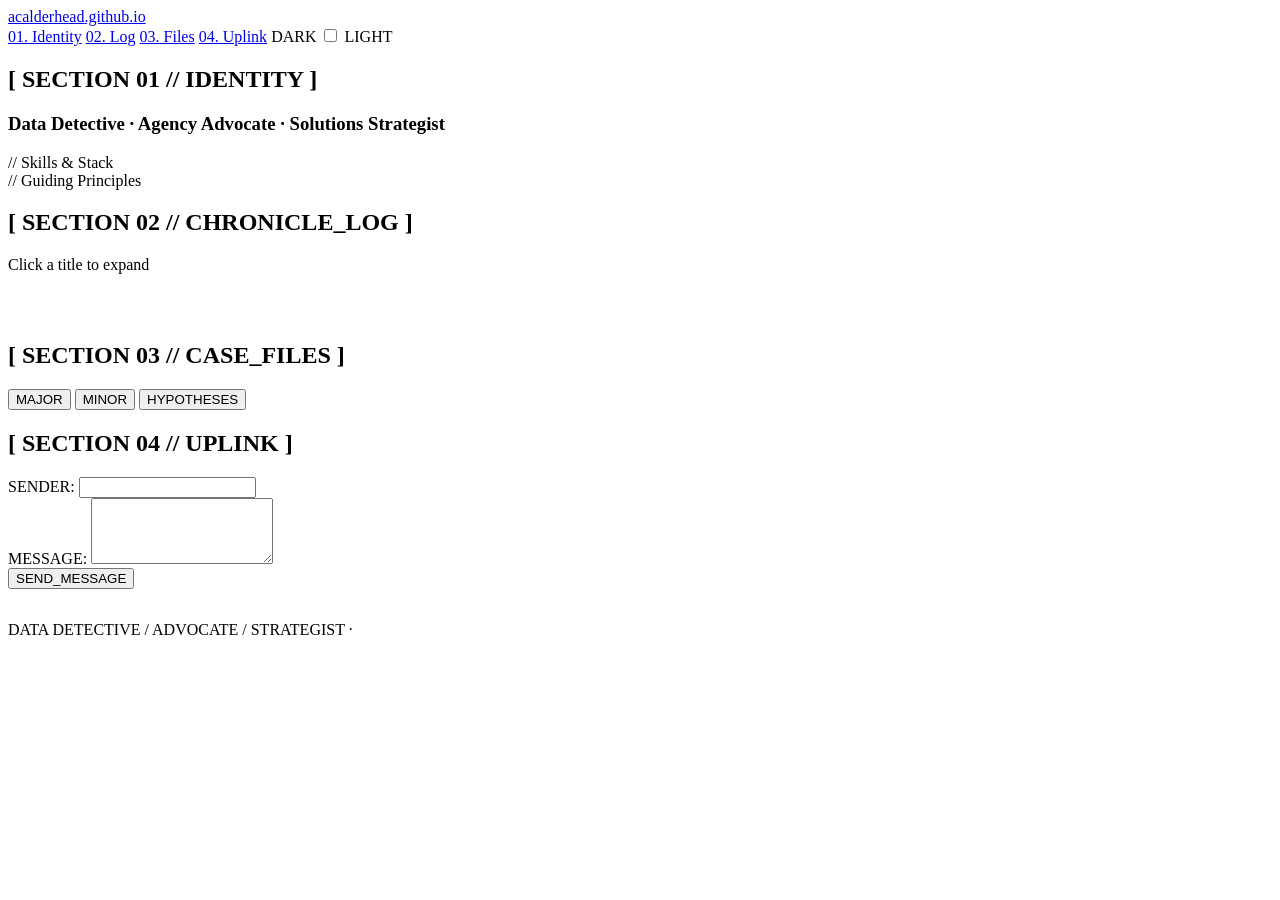
<file: index.html>
<nav>
    <div class="nav-inner">
        <a href="#about" class="nav-logo interactive">
            acalderhead<span class="nav-logo-suffix">.github.io</span>
        </a>
        <div class="nav-links">
            <a href="#about"   class="interactive">01. Identity</a>
            <a href="#cv"      class="interactive">02. Log</a>
            <a href="#gallery" class="interactive">03. Files</a>
            <a href="#contact" class="interactive">04. Uplink</a>

            <!-- Binary slider theme toggle -->
            <label class="theme-switch interactive" title="Toggle theme">
                <span class="sw-label sw-on" id="sw-dark">DARK</span>
                <input type="checkbox" id="theme-check" onchange="toggleTheme()">
                <span class="switch-track"><span class="switch-thumb"></span></span>
                <span class="sw-label" id="sw-light">LIGHT</span>
            </label>
        </div>
    </div>
</nav>

<!-- ================================================================
     MAIN CONTENT
<div class="container">

    <!-- ============================================================
         SECTION 01 — IDENTITY
    ============================================================ -->
    <section id="about" class="fade-section">
        <div class="section-header">
            <h2>[ SECTION 01 // IDENTITY ]</h2>
            <!-- Populated by app.js from identity.coordinates -->
            <span class="coord-badge" id="coord-mount"></span>
        </div>

        <!-- Bio block -->
        <div class="identity-block glass">
            <h3>Data Detective · Agency Advocate · Solutions Strategist</h3>
            <!-- Bio paragraphs injected by app.js -->
            <div class="identity-bio" id="bio-mount"></div>
            <!-- Stats tiles injected by app.js -->
            <div class="stats-row" id="stats-mount"></div>
        </div>

        <!-- Skills block -->
        <div class="skills-block glass">
            <div class="skills-label">// Skills &amp; Stack</div>
            <!-- Skill groups injected by app.js -->
            <div class="skills-tags" id="skills-mount"></div>
        </div>

        <!-- Quotes rotator -->
        <div class="quotes-container">
            <div class="quotes-body glass">
                <div class="quotes-block-header">// Guiding Principles</div>
                <div class="quotes-grid">
                    <!-- Number index injected by app.js -->
                    <div class="quotes-index" id="quotes-index"></div>
                    <!-- Active quote injected by app.js -->
                    <div class="quote-file" id="quote-file" role="region" aria-live="polite"></div>
                </div>
            </div>
        </div>
    </section>

    <!-- ============================================================
         SECTION 02 — CHRONICLE LOG
    ============================================================ -->
    <section id="cv" class="fade-section section-gap">
        <div class="section-header">
            <h2>[ SECTION 02 // CHRONICLE_LOG ]</h2>
            <span class="coord-badge">Click a title to expand</span>
        </div>
        <!-- Timeline entries injected by app.js -->
        <div class="timeline glass" id="chronicle-mount"
             style="padding: 1.5rem 1.5rem 1.5rem 3rem;">
        </div>
    </section>

    <!-- ============================================================
         SECTION 03 — CASE FILES (gallery)
    ============================================================ -->
    <section id="gallery" class="fade-section section-gap">
        <div class="section-header">
            <h2>[ SECTION 03 // CASE_FILES ]</h2>
            <!-- Tab buttons — onclick calls window.switchGalleryMode() from app.js -->
            <div class="gallery-mode-bar">
                <button class="gallery-tab active interactive"
                        onclick="switchGalleryMode('major')">MAJOR</button>
                <button class="gallery-tab interactive"
                        onclick="switchGalleryMode('minor')">MINOR</button>
                <button class="gallery-tab interactive"
                        onclick="switchGalleryMode('hypotheses')">HYPOTHESES</button>
            </div>
        </div>

        <div class="gallery-body glass">
            <!-- Index panel (left) -->
            <nav class="gallery-index" id="gallery-index" aria-label="File index"></nav>
            <!-- Detail panel (right) -->
            <div class="gallery-file" id="gallery-file" role="region" aria-live="polite"></div>
        </div>
    </section>

    <!-- ============================================================
         SECTION 04 — UPLINK (contact)
    ============================================================ -->
    <section id="contact" class="fade-section section-gap" style="margin-bottom: 2rem;">
        <div class="section-header">
            <h2>[ SECTION 04 // UPLINK ]</h2>
        </div>

        <!--
            Note: not a <form> tag — GitHub Pages has no server.
            Submit dispatches a mailto: link instead.
            Labels/placeholders are set by app.js from portfolio.json.
        -->
        <div class="uplink-form glass" id="uplink-form">
            <div class="form-line" id="email-line">
                <!-- Label text set by app.js -->
                <label for="from-email" id="from-label">SENDER:</label>
                <input type="text" id="from-email"
                       class="interactive" autocomplete="email"
                       onblur="validateEmailField()">
            </div>
            <div class="form-error-msg" id="email-error" role="alert"></div>

            <div class="form-line" style="border: none;">
                <label for="data-msg" id="data-label">MESSAGE:</label>
                <textarea id="data-msg" rows="4" class="interactive"></textarea>
            </div>
            <!-- Label text set by app.js -->
            <button type="button" id="submit-btn"
                    class="submit-btn interactive"
                    onclick="handleUplink(event)">SEND_MESSAGE</button>
        </div>
    </section>

</div><!-- /container -->

<!-- ================================================================
     FOOTER
<footer class="glass">
    <div class="footer-inner">
        <!-- Links injected by app.js from portfolio.json footer.links -->
        <div class="footer-links" id="footer-links-mount"></div>

        <div class="footer-bottom">
            <span class="footer-tagline">DATA DETECTIVE / ADVOCATE / STRATEGIST</span>
            <span class="footer-sep">·</span>
            <!-- Built-with string injected by app.js -->
            <span class="footer-built" id="footer-built"></span>
        </div>
    </div>
</footer>

<!-- ================================================================
     JAVASCRIPT
     Load order matters:
       1. canvas.js  — defines HexCanvas (no DOM dependency beyond #hex-canvas)
       2. ui.js      — defines UI, binds window.toggleTheme etc.
       3. app.js     — async; fetches JSON, renders, then calls HexCanvas.init()
<script src="assets/js/canvas.js"></script>
<script src="assets/js/ui.js"></script>
<script src="assets/js/app.js"></script>

</body>
</html>
<!DOCTYPE html>
<html lang="en">
<head>
    <meta charset="UTF-8">
    <meta name="viewport" content="width=device-width, initial-scale=1.0">
    <title>acalderhead</title>
    <link rel="preconnect" href="https://fonts.googleapis.com">
    <link rel="stylesheet" href="assets/css/style.css">
</head>
<body class="loading">

    <canvas id="neural-canvas"></canvas>

    <nav>
        <div class="nav-inner">
            <span id="nav-brand" class="logo"></span>
            <label class="theme-toggle">
                <input type="checkbox" id="theme-trigger" onchange="toggleTheme()">
                <span class="slider"></span>
            </label>
        </div>
    </nav>

    <main class="container">
        <section id="identity" class="fade-in">
            <header class="section-meta"><h2 id="label-identity"></h2><span id="coords"></span></header>
            <div class="glass-block" id="bio-target"></div>
        </section>

        <section id="gallery" class="fade-in">
            <header class="section-meta"><h2 id="label-gallery"></h2></header>
            <div class="gallery-layout glass-block">
                <nav id="gallery-menu"></nav>
                <article id="gallery-viewer"></article>
            </div>
        </section>
    </main>

    <script src="assets/js/canvas.js"></script>
    <script src="assets/js/ui.js"></script>
    <script src="assets/js/app.js"></script>
</body>
</html>
</file>
<file: assets/css/style.css>
:root {
    --bg-base:    #0D0D0D;
    --bg-surface: #141414;
    --text-main:  #E0E0E0;
    --text-muted: #888888;
    --accent-p:   #FF8C00;
    --accent-s:   #4682B4;
    --grid-line:  rgba(70, 130, 180, 0.20);
    --font-head:  'Rajdhani', sans-serif;
    --font-body:  'Inter', sans-serif;
    --font-mono:  'JetBrains Mono', monospace;

    --glass-bg:      #141414;
    --glass-border:  rgba(255, 255, 255, 0.06);
    --glass-shine:   transparent;
    --glass-shadow:  0 4px 18px rgba(0, 0, 0, 0.35);
}

body.light-mode {
    --bg-base:    #F0F2F5;
    --bg-surface: #E8ECF0;
    --text-main:  #1A1A1A;
    --text-muted: #555555;
    --accent-p:   #4682B4;
    --accent-s:   #FF8C00;
    --grid-line:  rgba(70, 130, 180, 0.28);

    --glass-bg:      #E8ECF0;
    --glass-border:  rgba(0, 0, 0, 0.08);
    --glass-shine:   transparent;
    --glass-shadow:  0 2px 12px rgba(0, 0, 0, 0.07);
}

/* ================================================================
   RESET & BASE
*, *::before, *::after { box-sizing: border-box; margin: 0; padding: 0; }

html { scroll-behavior: smooth; }

body {
    background-color: var(--bg-base);
    color: var(--text-main);
    font-family: var(--font-body);
    line-height: 1.6;
    overflow-x: hidden;
    transition: background-color 0.5s ease, color 0.5s ease;
}

::-webkit-scrollbar { width: 4px; }
::-webkit-scrollbar-track { background: var(--bg-base); }
::-webkit-scrollbar-thumb { background: var(--accent-s); border-radius: 10px; }

/* ================================================================
   HEX CANVAS
   Fixed behind all content, full viewport, pointer-events:none
   so clicks fall through to page elements.
   A semi-transparent overlay tints the warm parchment hex grid
   to sit harmoniously with the dark page chrome.
#hex-canvas {
    position: fixed; top: 0; left: 0;
    width: 100vw; height: 100vh;
    z-index: -1;
    pointer-events: auto;   /* receives mouse/click for hover+ripple */
    opacity: 0.18;          /* subtle — doesn't compete with dark content */
    transition: opacity 0.6s ease;
}

/* In light mode the hex is more visible since the page bg is light */
body.light-mode #hex-canvas {
    opacity: 0.55;
}

/* ================================================================
   GLASSMORPHISM UTILITY
.glass {
    background: var(--glass-bg);
    border: 1px solid var(--glass-border);
    box-shadow: var(--glass-shadow);
    isolation: isolate;
    will-change: background;
    transition: background 0.5s ease, border-color 0.5s ease, box-shadow 0.5s ease;
}

/* ================================================================
   LAYOUT
.container { max-width: 1000px; margin: 0 auto; padding: 6rem 2rem 3rem; }

.fade-section {
    opacity: 0; transform: translateY(22px);
    transition: opacity 0.9s ease-out, transform 0.9s ease-out;
    will-change: opacity, transform;
}
.fade-section.visible { opacity: 1; transform: translateY(0); will-change: auto; }

.section-gap { margin-top: 5rem; }

/* ================================================================
   NAVIGATION
nav {
    position: fixed; top: 0; width: 100%; z-index: 100;
    backdrop-filter: blur(18px); -webkit-backdrop-filter: blur(18px);
    border-bottom: 1px solid var(--grid-line);
    background: rgba(10, 10, 10, 0.78);
    transition: background 0.5s ease;
}
body.light-mode nav { background: rgba(240, 242, 245, 0.80); }

.nav-inner {
    max-width: 1000px; margin: 0 auto;
    padding: 0.85rem 2rem;
    display: flex; justify-content: space-between; align-items: center;
    flex-wrap: wrap; gap: 0.5rem;
}
.nav-logo {
    font-family: var(--font-mono); font-size: 0.82rem; letter-spacing: 0.04em;
    color: var(--accent-p);
    text-decoration: none;
}
.nav-logo-suffix { color: var(--text-muted); opacity: 0.55; }

.nav-links { display: flex; align-items: center; gap: 1.25rem; flex-wrap: wrap; }
.nav-links a {
    font-family: var(--font-head); text-decoration: none;
    color: var(--text-main); font-size: 0.88rem;
    letter-spacing: 1px; transition: color 0.25s;
    white-space: nowrap;
}
.nav-links a:hover { color: var(--accent-p); }

/* ================================================================
   THEME TOGGLE — binary slider
.theme-switch {
    display: flex; align-items: center; gap: 0.45rem;
    cursor: pointer; user-select: none; flex-shrink: 0;
}
.theme-switch input[type="checkbox"] {
    position: absolute; opacity: 0; width: 0; height: 0; pointer-events: none;
}
.sw-label {
    font-family: var(--font-mono); font-size: 0.58rem;
    letter-spacing: 0.1em; text-transform: uppercase;
    color: var(--text-muted);
    transition: color 0.3s ease, opacity 0.3s ease;
    opacity: 0.35;
}
.sw-label.sw-on { color: var(--accent-p); opacity: 1; }

.switch-track {
    position: relative; width: 42px; height: 20px;
    border: 1px solid var(--accent-p); border-radius: 10px;
    background: transparent; flex-shrink: 0;
}
.switch-thumb {
    position: absolute; top: 2px; left: 2px;
    width: 14px; height: 14px;
    background: var(--accent-p); border-radius: 50%;
    transition: transform 0.34s cubic-bezier(0.23, 1, 0.32, 1);
    box-shadow: 0 0 6px rgba(255, 140, 0, 0.4);
}
#theme-check:checked ~ .switch-track .switch-thumb { transform: translateX(22px); }

@keyframes sw-pulse {
    0%, 100% { box-shadow: 0 0 0 0 rgba(255,140,0,0); }
    50%       { box-shadow: 0 0 0 5px rgba(255,140,0,0.14); }
}
body:not(.light-mode) .switch-track { animation: sw-pulse 2.8s ease-in-out 2s 2; }

/* ================================================================
   SECTION HEADERS
.section-header {
    border-bottom: 1px solid var(--grid-line);
    padding-bottom: 0.5rem; margin-bottom: 1.75rem;
    display: flex; justify-content: space-between; align-items: flex-end;
    font-family: var(--font-head); letter-spacing: 2px;
}
.section-header h2 { font-size: clamp(0.9rem, 2vw, 1.1rem); }
.coord-badge {
    font-family: var(--font-mono); font-size: 0.65rem;
    color: var(--text-muted); letter-spacing: 0.05em; white-space: nowrap;
}

/* ================================================================
   TAGS
.tag {
    display: inline-block; padding: 0.12rem 0.55rem;
    background: rgba(70, 130, 180, 0.12);
    border: 1px solid var(--grid-line);
    font-family: var(--font-mono); font-size: 0.68rem;
    margin-right: 0.35rem; margin-bottom: 0.3rem;
    cursor: pointer;
    transition: background 0.25s ease, color 0.25s ease, border-color 0.25s ease;
    user-select: none;
}
body.light-mode .tag { background: rgba(70, 130, 180, 0.10); }
.tag.active {
    background: var(--accent-p);
    color: var(--bg-base);
    border-color: var(--accent-p);
}

/* ================================================================
   IDENTITY BLOCK
.identity-block {
    padding: 2rem;
    border-left: 3px solid var(--accent-p);
}
.identity-block h3 {
    font-family: var(--font-head); font-size: 1.25rem; letter-spacing: 1px;
}
.identity-bio {
    color: var(--text-muted); margin-top: 0.9rem; font-size: 0.95rem;
}
.identity-bio p + p { margin-top: 0.75rem; }

/* Stats row */
.stats-row {
    display: flex; flex-wrap: wrap;
    margin-top: 1.5rem;
    border-top: 1px solid var(--grid-line);
    border-left: 1px solid var(--grid-line);
}
.stat-field {
    flex: 1; min-width: 100px;
    padding: 0.85rem 1rem 0.75rem;
    border-right: 1px solid var(--grid-line);
    border-bottom: 1px solid var(--grid-line);
}
.stat-label {
    font-family: var(--font-mono); font-size: 0.56rem;
    letter-spacing: 0.12em; text-transform: uppercase;
    color: var(--text-muted); display: block; margin-bottom: 0.35rem;
}
.stat-value {
    font-family: var(--font-head); font-size: 1.65rem;
    color: var(--accent-p); font-weight: 700; letter-spacing: 1px; line-height: 1;
}

/* ================================================================
   SKILLS BLOCK
.skills-block {
    margin-top: 1rem;
    display: flex; flex-direction: column;
}
.skills-label {
    font-family: var(--font-mono); font-size: 0.65rem;
    letter-spacing: 0.14em; text-transform: uppercase;
    color: var(--accent-s);
    padding: 0.85rem 1.4rem 0.75rem;
    border-bottom: 1px solid var(--grid-line);
    flex-shrink: 0;
}
.skills-tags {
    padding: 1.25rem 1.5rem 1rem;
}

/* Grouped skills layout */
.skill-group {
    display: flex;
    align-items: flex-start;
    gap: 1rem;
    padding: 0.6rem 0;
    border-bottom: 1px solid var(--grid-line);
}
.skill-group:last-child { border-bottom: none; }

.skill-group-label {
    font-family: var(--font-mono); font-size: 0.58rem;
    letter-spacing: 0.1em; text-transform: uppercase;
    color: var(--accent-s);
    min-width: 140px; padding-top: 0.18rem;
    flex-shrink: 0;
}
.skill-group-tags { flex: 1; }

/* ================================================================
   QUOTES BLOCK
.quotes-container { margin-top: 1rem; }

.quotes-body {
    display: flex; flex-direction: column; min-height: 160px;
}
.quotes-block-header {
    font-family: var(--font-mono); font-size: 0.65rem;
    letter-spacing: 0.14em; text-transform: uppercase;
    color: var(--accent-s);
    padding: 0.85rem 1.4rem 0.75rem;
    border-bottom: 1px solid var(--grid-line);
    flex-shrink: 0;
}
.quotes-grid {
    display: grid; grid-template-columns: 60px 1fr; flex: 1;
}
.quotes-index {
    border-right: 1px solid var(--grid-line);
    padding: 0.4rem 0;
    display: flex; flex-direction: column;
}
.q-idx-item {
    padding: 0.7rem 0;
    font-family: var(--font-mono); font-size: 0.72rem;
    color: var(--text-muted); cursor: pointer;
    text-align: center;
    border-left: 2px solid transparent;
    transition: color 0.2s, border-color 0.2s, background 0.2s;
}
.q-idx-item:hover { color: var(--text-main); background: rgba(255,140,0,0.04); }
body.light-mode .q-idx-item:hover { background: rgba(70,130,180,0.05); }
.q-idx-item.active {
    color: var(--accent-p); border-left-color: var(--accent-p);
    background: rgba(255,140,0,0.07);
}
body.light-mode .q-idx-item.active { background: rgba(70,130,180,0.08); }

.quote-file {
    padding: 1.6rem 2rem;
    display: flex; flex-direction: column;
    justify-content: center; align-items: center; text-align: center;
    transition: opacity 0.22s ease;
}
.quote-file.fade-out { opacity: 0; }
.quote-text {
    font-family: var(--font-head); font-size: 1.15rem;
    line-height: 1.55; letter-spacing: 0.5px; color: var(--text-main);
}
.quote-text::before { content: '\201C'; color: var(--accent-p); }
.quote-text::after  { content: '\201D'; color: var(--accent-p); }
.quote-author {
    font-family: var(--font-mono); font-size: 0.65rem;
    color: var(--accent-s); margin-top: 0.75rem; letter-spacing: 0.06em;
}
.quote-author::before { content: '\2014\0020'; }
.quote-source {
    font-family: var(--font-mono); font-size: 0.6rem;
    color: var(--text-muted); margin-top: 0.25rem;
    font-style: italic; letter-spacing: 0.04em;
}

/* ================================================================
   CHRONICLE (CV TIMELINE)
.timeline {
    padding-left: 2rem;
    border-left: 3px solid var(--accent-p);
    position: relative;
}
.record { margin-bottom: 2rem; position: relative; cursor: pointer; }
.record::before {
    content: ''; position: absolute;
    left: -2.5rem; top: 0.35rem;
    width: 10px; height: 10px; border-radius: 50%;
    background: var(--bg-base); border: 2px solid var(--text-muted);
}
.record.current::before { background: var(--accent-p); border-color: var(--accent-p); }
.record-header { display: flex; justify-content: space-between; font-weight: 600; font-size: 0.95rem; }
.record-date   { font-family: var(--font-mono); font-size: 0.72rem; color: var(--accent-s); }

/* Accordion — closed */
.record-body {
    max-height: 0; overflow: hidden; opacity: 0;
    transition: opacity 0.25s ease, max-height 0.4s ease 0.25s;
}
/* Accordion — open */
.record.active .record-body {
    max-height: 400px; opacity: 1;
    transition: max-height 0.35s ease, opacity 0.3s ease 0.06s;
}
.record-body-inner { padding-top: 0.9rem; }

.record-highlights {
    list-style: none; padding: 0; margin-bottom: 0.75rem;
}
.record-highlights li {
    color: var(--text-muted); font-size: 0.9rem;
    padding: 0.18rem 0 0.18rem 1rem;
    position: relative;
}
.record-highlights li::before {
    content: '›'; position: absolute; left: 0;
    color: var(--accent-p);
}
.record-tags { margin-top: 0.5rem; }

/* ================================================================
   GALLERY — CASE FILES
.gallery-mode-bar {
    display: flex; gap: 0.35rem; align-items: center;
}
.gallery-tab {
    font-family: var(--font-mono); font-size: 0.64rem;
    letter-spacing: 0.12em; padding: 0.42rem 1rem;
    background: none; border: 1px solid var(--grid-line);
    color: var(--text-muted); cursor: pointer; white-space: nowrap;
    transition: color 0.22s ease, border-color 0.22s ease, background 0.22s ease;
}
.gallery-tab:hover { color: var(--text-main); border-color: var(--text-muted); }
.gallery-tab.active {
    color: var(--accent-p); border-color: var(--accent-p);
    background: rgba(255, 140, 0, 0.07);
}
body.light-mode .gallery-tab.active { background: rgba(70, 130, 180, 0.08); }

.gallery-body {
    display: grid; grid-template-columns: 160px 1fr; min-height: 300px;
}
.gallery-index {
    border-right: 1px solid var(--grid-line);
    display: flex; flex-direction: column;
    overflow-y: auto;
}
.gallery-idx-item {
    padding: 1rem 1.1rem;
    border-left: 2px solid transparent;
    border-bottom: 1px solid var(--grid-line);
    cursor: pointer;
    transition: background 0.2s, border-color 0.2s;
}
.gallery-idx-item:hover { background: rgba(255,140,0,0.04); }
body.light-mode .gallery-idx-item:hover { background: rgba(70,130,180,0.06); }
.gallery-idx-item.active {
    border-left-color: var(--accent-p);
    background: rgba(255,140,0,0.07);
}
body.light-mode .gallery-idx-item.active { background: rgba(70,130,180,0.09); }

.idx-num {
    font-family: var(--font-mono); font-size: 0.6rem;
    color: var(--text-muted); display: block; margin-bottom: 0.2rem;
}
.idx-title {
    font-family: var(--font-head); font-size: 0.82rem;
    letter-spacing: 0.04em; color: var(--text-main);
}

.gallery-file {
    padding: 1.75rem 2rem; display: flex; flex-direction: column;
    gap: 0.6rem; transition: opacity 0.23s ease;
}
.gallery-file.fade-out { opacity: 0; }

.file-id {
    font-family: var(--font-mono); font-size: 0.6rem;
    color: var(--text-muted); letter-spacing: 0.1em;
}
.file-title {
    font-family: var(--font-head); font-size: 1.35rem; letter-spacing: 1px;
}
.file-link {
    font-family: var(--font-mono); font-size: 0.7rem;
    color: var(--accent-s); text-decoration: none; letter-spacing: 0.05em;
    transition: color 0.2s;
}
.file-link:hover { color: var(--accent-p); }
.file-tags { display: flex; flex-wrap: wrap; gap: 0; }
.file-desc {
    color: var(--text-muted); font-size: 0.92rem;
    line-height: 1.65; margin-top: 0.25rem;
}

/* Status badge */
.status-badge {
    display: inline-block; padding: 0.1rem 0.5rem;
    font-family: var(--font-mono); font-size: 0.58rem;
    letter-spacing: 0.1em; border-radius: 2px;
    align-self: flex-start;
}
.badge-live     { background: rgba(0,200,100,0.15); color: #00c864; border: 1px solid rgba(0,200,100,0.3); }
.badge-archived { background: rgba(130,130,130,0.15); color: #888; border: 1px solid rgba(130,130,130,0.3); }
.badge-wip      { background: rgba(255,140,0,0.12); color: var(--accent-p); border: 1px solid rgba(255,140,0,0.3); }

/* ================================================================
   UPLINK (CONTACT FORM)
.uplink-form {
    padding: 1.75rem 2rem;
    display: flex; flex-direction: column; gap: 0;
}
.form-line {
    display: flex; align-items: flex-start;
    border-bottom: 1px solid var(--grid-line);
    padding: 0.9rem 0;
    gap: 1rem;
}
.form-line label {
    font-family: var(--font-mono); font-size: 0.68rem;
    color: var(--accent-s); letter-spacing: 0.1em;
    min-width: 80px; padding-top: 0.2rem; flex-shrink: 0;
}
.form-line input,
.form-line textarea {
    flex: 1; background: transparent; border: none; outline: none;
    color: var(--text-main); font-family: var(--font-mono); font-size: 0.85rem;
    resize: none;
}
.form-line input::placeholder,
.form-line textarea::placeholder { color: var(--text-muted); }

.form-error-msg {
    font-family: var(--font-mono); font-size: 0.65rem;
    color: #e05555; min-height: 1.2em;
    padding: 0.25rem 0;
}
.form-line.has-error label { color: #e05555; }

.submit-btn {
    font-family: var(--font-mono); font-size: 0.75rem;
    letter-spacing: 0.12em; background: none;
    border: 1px solid var(--accent-s); color: var(--accent-s);
    padding: 1rem; cursor: pointer;
    transition: background 0.3s, color 0.3s;
    text-transform: uppercase; margin-top: 0.5rem;
}
.submit-btn:hover { background: var(--accent-p); color: var(--bg-base); border-color: var(--accent-p); }

/* ================================================================
   FOOTER
footer {
    border-top: 1px solid var(--grid-line);
    padding: 2rem; margin-top: 2rem;
}
.footer-inner {
    max-width: 1000px; margin: 0 auto;
    display: flex; flex-direction: column;
    align-items: center; gap: 1.2rem;
}
.footer-links {
    display: flex; gap: 2rem; flex-wrap: wrap; justify-content: center;
}
.footer-link {
    display: flex; align-items: center; gap: 0.4rem;
    font-family: var(--font-mono); font-size: 0.7rem; letter-spacing: 0.08em;
    color: var(--text-muted); text-decoration: none;
    transition: color 0.25s ease;
}
.footer-link:hover { color: var(--accent-p); }

.footer-bottom {
    display: flex; align-items: center; gap: 0.8rem;
    flex-wrap: wrap; justify-content: center;
}
.footer-tagline {
    font-family: var(--font-mono); font-size: 0.6rem;
    color: var(--text-muted); opacity: 0.5; letter-spacing: 0.1em;
}
.footer-sep { color: var(--grid-line); font-size: 0.6rem; opacity: 0.6; }
.footer-built {
    font-family: var(--font-mono); font-size: 0.6rem;
    color: var(--text-muted); opacity: 0.42; letter-spacing: 0.08em;
    text-transform: uppercase;
}

/* ================================================================
   RESPONSIVE
@media (max-width: 860px) {
    .nav-links a { display: none; }
    .nav-links { gap: 0.75rem; }
}

@media (max-width: 640px) {
    .container { padding: 5rem 1.25rem 2rem; }

    .gallery-body {
        grid-template-columns: 1fr;
        grid-template-rows: auto 1fr;
    }
    .gallery-index {
        border-right: none;
        border-bottom: 1px solid var(--grid-line);
        flex-direction: row;
        overflow-x: auto; overflow-y: hidden;
    }
    .gallery-idx-item {
        white-space: nowrap;
        border-left: none;
        border-bottom: 2px solid transparent;
    }
    .gallery-idx-item.active {
        border-bottom-color: var(--accent-p);
        border-left: none;
    }

    .quotes-grid { grid-template-columns: 1fr; }
    .quotes-index {
        flex-direction: row;
        border-right: none;
        border-bottom: 1px solid var(--grid-line);
    }
    .q-idx-item {
        border-left: none;
        border-bottom: 2px solid transparent;
        padding: 0.5rem 1rem;
    }
    .q-idx-item.active { border-bottom-color: var(--accent-p); border-left: none; }

    .identity-block  { padding: 1.5rem; }
    .skills-block    { padding: 1.2rem 1.5rem; }
    .uplink-form     { padding: 1.5rem; }
    .gallery-file    { padding: 1.5rem; }
    .section-gap     { margin-top: 3.5rem; }

    /* Stack skill groups vertically on mobile */
    .skill-group     { flex-direction: column; gap: 0.4rem; }
    .skill-group-label { min-width: unset; }
}

@media (max-width: 420px) {
    .nav-logo   { font-size: 0.7rem; }
    .sw-label   { display: none; }
    .footer-links { gap: 1.2rem; }
}
/* ================================================================
   1. DESIGN TOKENS & SYSTEM VARIABLES
   Purpose: These are the "knobs" of the UI. app.js will overwrite
   these values at runtime based on your JSON configuration.
:root {
    /* Layout Constraints */
    --container-max: 1100px;
    --section-gap: 8rem;
    --border-radius: 4px; /* Minimalist sharp corners */
    
    /* Typography Scales */
    --fs-h1: clamp(2.5rem, 8vw, 4.5rem);
    --fs-h2: 1.25rem;
    --fs-body: 1rem;
    --fs-mono: 0.85rem;

    /* Fallback Colors (Hydrated by config.json) */
    --bg: #0D0D0D;
    --surface: #141414;
    --text: #E0E0E0;
    --text-muted: #888888;
    --accent-p: #FF8C00;
    --accent-s: #4682B4;
    --glass-border: rgba(255, 255, 255, 0.05);
}

/* ================================================================
   2. RESET & BASE STYLES
*, *::before, *::after {
    box-sizing: border-box;
    margin: 0;
    padding: 0;
}

html {
    scroll-behavior: smooth;
    -webkit-font-smoothing: antialiased;
}

body {
    background-color: var(--bg);
    color: var(--text);
    font-family: var(--font-body);
    line-height: 1.6;
    overflow-x: hidden;
    transition: background-color 0.4s ease, color 0.4s ease;
}

canvas#neural-canvas {
    position: fixed;
    top: 0;
    left: 0;
    z-index: -1;
    pointer-events: none;
    opacity: 0.6;
}

/* ================================================================
   3. STRUCTURAL LAYOUT
.container {
    max-width: var(--container-max);
    margin: 0 auto;
    padding: 0 2rem;
}

section {
    padding: var(--section-gap) 0;
    display: flex;
    flex-direction: column;
}

.section-header {
    display: flex;
    justify-content: space-between;
    align-items: flex-end;
    margin-bottom: 2.5rem;
    border-bottom: 1px solid var(--glass-border);
    padding-bottom: 0.5rem;
}

.section-header h2 {
    font-family: var(--font-head);
    font-size: 0.9rem;
    letter-spacing: 0.2em;
    color: var(--accent-p);
    text-transform: uppercase;
}

/* ================================================================
   4. NAVIGATION (Zen Floating)
nav {
    position: fixed;
    top: 0;
    width: 100%;
    z-index: 100;
    padding: 1.5rem 0;
    backdrop-filter: blur(8px);
    border-bottom: 1px solid var(--glass-border);
}

.nav-inner {
    max-width: var(--container-max);
    margin: 0 auto;
    padding: 0 2rem;
    display: flex;
    justify-content: space-between;
    align-items: center;
}

.nav-logo {
    font-family: var(--font-head);
    font-weight: 700;
    letter-spacing: 1px;
    text-decoration: none;
    color: var(--text);
    font-size: 1.2rem;
}

/* ================================================================
   5. COMPONENTS (Glass Blocks & Interactive)
.glass {
    background: var(--surface);
    border: 1px solid var(--glass-border);
    padding: 2.5rem;
    position: relative;
    overflow: hidden;
}

/* Timeline/Chronicle specific styling */
.record {
    padding: 1.5rem 0;
    border-bottom: 1px solid rgba(255,255,255,0.03);
}

.record:last-child { border: none; }

.record-header {
    display: flex;
    justify-content: space-between;
    font-family: var(--font-head);
    font-weight: 600;
    margin-bottom: 0.5rem;
}

.record-date {
    color: var(--accent-s);
    font-family: var(--font-mono);
    font-size: 0.8rem;
}

/* Gallery / Case Files */
.gallery-body {
    display: grid;
    grid-template-columns: 280px 1fr;
    gap: 2rem;
    min-height: 400px;
}

.gallery-index {
    display: flex;
    flex-direction: column;
    gap: 0.5rem;
    border-right: 1px solid var(--glass-border);
}

.gallery-idx-item {
    cursor: pointer;
    padding: 0.75rem;
    font-family: var(--font-mono);
    font-size: 0.8rem;
    transition: 0.2s ease;
    border-left: 2px solid transparent;
}

.gallery-idx-item:hover, .gallery-idx-item.active {
    background: rgba(255,255,255,0.03);
    border-left-color: var(--accent-p);
    color: var(--accent-p);
}

/* ================================================================
   6. ANIMATIONS & UTILITIES
.fade-section {
    opacity: 0;
    transform: translateY(20px);
    transition: opacity 0.8s ease, transform 0.8s ease;
}

.fade-section.visible {
    opacity: 1;
    transform: translateY(0);
}

.coord-badge {
    font-family: var(--font-mono);
    font-size: 0.7rem;
    color: var(--text-muted);
}

/* Theme Switcher Toggle */
.theme-switch {
    position: relative;
    display: inline-block;
    width: 44px;
    height: 22px;
}

.theme-switch input { opacity: 0; width: 0; height: 0; }

.switch-track {
    position: absolute;
    cursor: pointer;
    top: 0; left: 0; right: 0; bottom: 0;
    background-color: var(--glass-border);
    transition: .4s;
    border-radius: 34px;
}

.switch-thumb {
    position: absolute;
    height: 14px; width: 14px;
    left: 4px; bottom: 4px;
    background-color: var(--text);
    transition: .4s;
    border-radius: 50%;
}

input:checked + .switch-track .switch-thumb {
    transform: translateX(22px);
    background-color: var(--accent-p);
}

/* ================================================================
   7. RESPONSIVE ADAPTATIONS
@media (max-width: 768px) {
    .gallery-body {
        grid-template-columns: 1fr;
    }
    
    .gallery-index {
        flex-direction: row;
        overflow-x: auto;
        border-right: none;
        border-bottom: 1px solid var(--glass-border);
        padding-bottom: 1rem;
    }

    :root {
        --section-gap: 4rem;
    }
}
</file>
